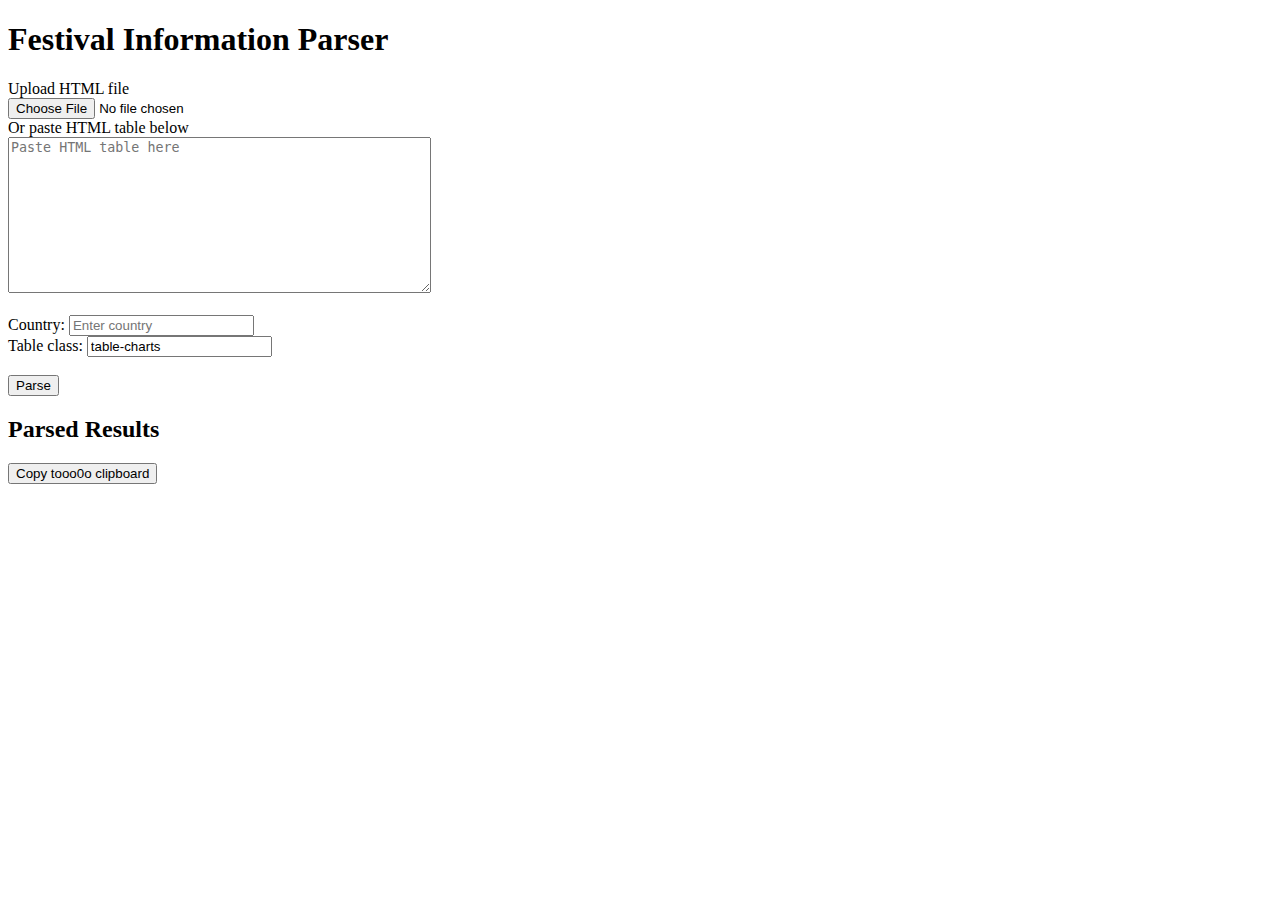
<file: festivals.html>
<!DOCTYPE html>
<html>
<head>
  <title>Festival Parser</title>
</head>
<body>
  <h1>Festival Information Parser</h1>

  <form id="uploadForm">
    <label for="file">Upload HTML file</label><br>
    <input id="fileUpload" name="fileUpload" type="file" /><br>
    <label for="file">Or paste HTML table below</label><br>
    <textarea id="manualTable" rows="10" cols="50" placeholder="Paste HTML table here"></textarea><br><br>
    
    <label for="tableClass">Country:</label>
    <input id="country" name="country" type="text" placeholder="Enter country"><br>
    <label for="tableClass">Table class:</label>
    <input id="tableClass" name="tableClass" type="text" placeholder="Enter table class" value="table-charts"><br><br>
    
    <button type="submit">Parse</button>
  </form>

  <h2>Parsed Results</h2>
  <button id="copyButton" onclick="copyResult()">Copy tooo0o clipboard</button>
  <pre><code id="result"></code></pre>

  <script>
    document.getElementById('uploadForm').addEventListener('submit', function(event) {
      event.preventDefault();
    
      const fileInput = document.getElementById('fileUpload');
      const file = fileInput.files[0];
    
      // Get the value of the manualTable textarea
      const manualTable = document.getElementById('manualTable').value.trim();
    
      // Check if the manualTable textarea has content
      if (manualTable) {
        festivalParser(manualTable); // Parse directly from the textarea content
        return; // Exit the function to prevent further processing
      }
    
      const reader = new FileReader();
      reader.onload = function(event) {
        const fileContent = event.target.result;
        festivalParser(fileContent); // Parse the file content
      };
    
      if (!file) {
        alert('Please either paste in a table or upload a file.');
        return;
      }
      reader.readAsText(file); // Read the uploaded file
    });
    
    
    function festivalParser(htmlContent) {
      const festivalParser = new DOMParser();
      const doc = festivalParser.parseFromString(htmlContent, 'text/html');
      const tableClass = document.getElementById('tableClass').value.trim();
      const table = doc.querySelectorAll('table.' + tableClass);
    
      if (!table || table.length === 0) {
        displayResult(`No tables found with class \"${tableClass}\" in the HTML file submitted.`);
        return;
      }
    
      const manualTable = document.getElementById('manualTable').value.trim();
    
      const tableCleaned = document.createElement('table');
      if (manualTable) {
        tableCleaned.innerHTML = manualTable;
      } else {
        tableCleaned.innerHTML = Array.from(table)[1].innerHTML;
      }
    
      const rows = tableCleaned.querySelectorAll('tr');
    
      let results = "";
      let inputCountry = document.getElementById('country').value.trim();
    
      rows.forEach(row => {
        const tdElements = row.querySelectorAll('td');
        let festivalName = "";
        let festivalLocation = "";
        let festivalSize = "";
        let festivalGenre = "";
        let festivalAnalytics = "";
    
        tdElements.forEach((td, index) => {
          switch (index) {
            case 0: // First child <td>
              // Nothing for rank number td
              break;
            case 1: // Second child <td>
              const articleElement = td.querySelector('article');
              if (articleElement) {
                festivalName = articleElement.querySelector('a h3').textContent.trim();
                festivalLocation = articleElement.querySelector('a.location').textContent.trim().replace(`, ${inputCountry}`,"");
                if (inputCountry) {
                  festivalLocation = articleElement.querySelector('a.location').textContent.trim().replace(`, ${inputCountry}`,"");
                } else {
                  festivalLocation = articleElement.querySelector('a.location').textContent.trim();
                }
                festivalAnalytics = articleElement.querySelector('a:first-child').getAttribute('href');
              }
              break;
            case 2: // Third child <td>
              // Nothing for country td
              break;
            case 3: // Fourth child <td>
              festivalGenre = td.querySelector('.genres').textContent.trim();
              break;
            case 4: // Fifth child <td>
              festivalSize = td.querySelector('.value').textContent.trim();
              break;
            case 5: // Sixth child <td>
              // Nothing for performance rank
              break;
            case 6: // Seventh child <td>
              // Nothing for lineup rank
              break;
            case 7: // Eighth child <td>
              // Nothing for network rank
              break;
            default:
              break;
          }
        });
    
        festivalAnalytics = `https://app.viberate.com${festivalAnalytics}`
    
        // Concatenate variables into a string for the current row
        const rowData = `${festivalName};;${festivalLocation};${festivalSize};${festivalGenre};;;${festivalAnalytics}\n`;
        results += rowData;
      });
    
      // Displaying formatted results
      displayResult(results);
    
      // Check if the button already exists before creating and appending a new one
      // if (!document.getElementById('copyButton')) {
      //   // Add a button to copy results to clipboard
      //   //const copyButton = document.createElement('button');
      //   //copyButton.id = 'copyButton';
      //   //copyButton.textContent = 'Copy to Clipboard';
      //   copyButton.addEventListener('click', function() {
      //     copyToClipboard(results);
      //   });
        
      //   // Insert the copy button before the result element
      //   const resultElement = document.getElementById('result');
      //   resultElement.parentNode.insertBefore(copyButton, resultElement);
      // }
    }
    
    function displayResult(result) {
      const resultElement = document.getElementById('result');
      resultElement.textContent = result;
    }
    
    function copyResult() {
      // Get the text field
      var copyText = document.getElementById('result');

      // Select the text field
      //copyText.select();
      //copyText.setSelectionRange(0, 99999); // For mobile devices

      // Copy the text inside the text field
      //navigator.clipboard.writeText(copyText.value);
      navigator.clipboard.writeText("hellow");

      // Alert the copied text
      console.log("copied")
      alert("Copied the text: " + copyText.value);
    }

    // function copyToClipboard(text) {
    //   const textarea = document.createElement('textarea');
    //   textarea.value = text;
    //   document.body.appendChild(textarea);
    //   textarea.select();
    //   document.execCommand('copy');
    //   document.body.removeChild(textarea);
    // }

    // document.getElementById('copyButton').addEventListener('click', function() {
    //   console.log("click")
    //   copyToClipboard(results);
    // });
  </script>
</body>
</html>
</file>
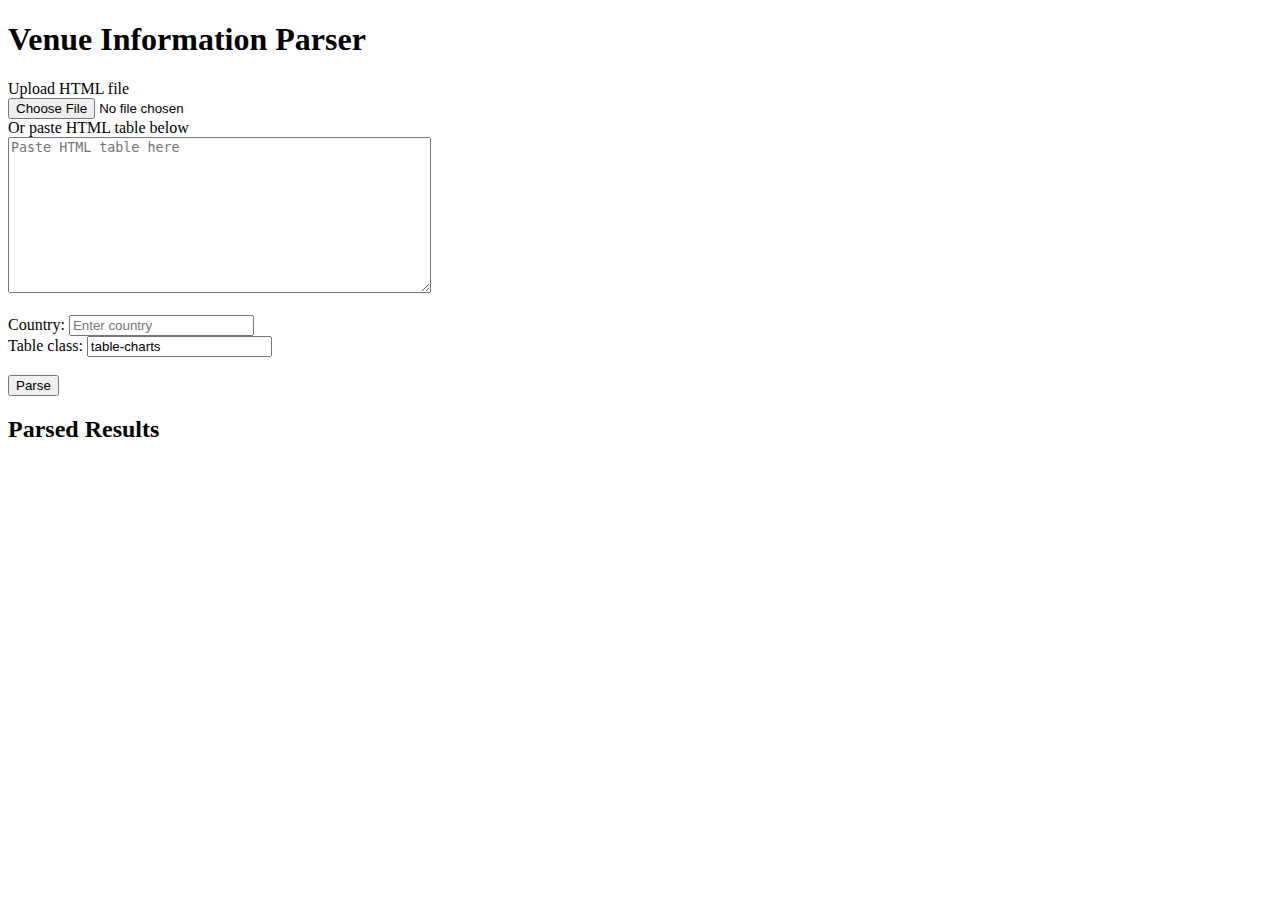
<file: venues.html>
<!DOCTYPE html>
<html>
<head>
  <title>Venue Parser</title>
</head>
<body>
  <h1>Venue Information Parser</h1>

  <form id="uploadForm">
    <label for="file">Upload HTML file</label><br>
    <input id="fileUpload" name="fileUpload" type="file" /><br>
    <label for="file">Or paste HTML table below</label><br>
    <textarea id="manualTable" rows="10" cols="50" placeholder="Paste HTML table here"></textarea><br><br>
    
    <label for="tableClass">Country:</label>
    <input id="country" name="country" type="text" placeholder="Enter country"><br>
    <label for="tableClass">Table class:</label>
    <input id="tableClass" name="tableClass" type="text" placeholder="Enter table class" value="table-charts"><br><br>
    
    <button type="submit">Parse</button>
  </form>

  <script>
    document.getElementById('uploadForm').addEventListener('submit', function(event) {
      event.preventDefault();
    
      const fileInput = document.getElementById('fileUpload');
      const file = fileInput.files[0];
    
      // Get the value of the manualTable textarea
      const manualTable = document.getElementById('manualTable').value.trim();
    
      // Check if the manualTable textarea has content
      if (manualTable) {
        venueParser(manualTable); // Parse directly from the textarea content
        return; // Exit the function to prevent further processing
      }
    
      const reader = new FileReader();
      reader.onload = function(event) {
        const fileContent = event.target.result;
        venueParser(fileContent); // Parse the file content
      };
    
      if (!file) {
        alert('Please either paste in a table or upload a file.');
        return;
      }
      reader.readAsText(file); // Read the uploaded file
    });
    
    
    function venueParser(htmlContent) {
      const venueParser = new DOMParser();
      const doc = venueParser.parseFromString(htmlContent, 'text/html');
      const tableClass = document.getElementById('tableClass').value.trim();
      const table = doc.querySelectorAll('table.' + tableClass);
    
      if (!table || table.length === 0) {
        displayResult(`No tables found with class \"${tableClass}\" in the HTML file submitted.`);
        return;
      }
    
      const manualTable = document.getElementById('manualTable').value.trim();
    
      const tableCleaned = document.createElement('table');
      if (manualTable) {
        tableCleaned.innerHTML = manualTable;
      } else {
        tableCleaned.innerHTML = Array.from(table)[1].innerHTML;
      }
    
      const rows = tableCleaned.querySelectorAll('tr');
    
      let results = "";
      let inputCountry = document.getElementById('country').value.trim();
    
      rows.forEach(row => {
        const tdElements = row.querySelectorAll('td');
        let venueName = "";
        let venueLocation = "";
        let venueType = "";
        let venueCapacity = "";
        let venueGenre = "";
        let venueAnalytics = "";
    
        tdElements.forEach((td, index) => {
          switch (index) {
            case 0: // First child <td>
              const articleElement = td.querySelector('article');
              if (articleElement) {
                venueName = articleElement.querySelector('a h3').textContent.trim();
                venueLocation = articleElement.querySelector('a.location').textContent.trim().replace(`, ${inputCountry}`,"");
                if (inputCountry) {
                  venueLocation = articleElement.querySelector('a.location').textContent.trim().replace(`, ${inputCountry}`,"");
                } else {
                  venueLocation = articleElement.querySelector('a.location').textContent.trim();
                }
                venueAnalytics = articleElement.querySelector('a:first-child').getAttribute('href');
              }
              break;
            case 1: // Second child <td>
              // Nothing for country td
              break;
            case 2: // Third child <td>
              venueGenre = td.querySelector('.genres').textContent.trim();
              break;
            case 3: // Fourth child <td>
              venueType = td.querySelector('.value').textContent.trim();
              break;
            case 4: // Fifth child <td>
              venueCapacity = td.querySelector('.value').textContent.trim();
              break;
            default:
              break;
          }
        });
    
        venueAnalytics = `https://app.viberate.com${venueAnalytics}`
    
        // Concatenate variables into a string for the current row
        const rowData = `${venueName};${venueType};${venueCapacity};${venueLocation};${venueGenre};;;${venueAnalytics}\n`;
        results += rowData;
      });
    
      // Displaying formatted results
      displayResult(results);
    
      // Check if the button already exists before creating and appending a new one
      if (!document.getElementById('copyButton')) {
        // Add a button to copy results to clipboard
        const copyButton = document.createElement('button');
        copyButton.id = 'copyButton';
        copyButton.textContent = 'Copy to Clipboard';
        copyButton.addEventListener('click', function() {
          copyToClipboard(results);
        });
        
        // Insert the copy button before the result element
        const resultElement = document.getElementById('result');
        resultElement.parentNode.insertBefore(copyButton, resultElement);
      }
    }
    
    function displayResult(result) {
      const resultElement = document.getElementById('result');
      resultElement.textContent = result;
    }
    
    function copyToClipboard(text) {
      const textarea = document.createElement('textarea');
      textarea.value = text;
      document.body.appendChild(textarea);
      textarea.select();
      document.execCommand('copy');
      document.body.removeChild(textarea);
    }
  </script>

  <h2>Parsed Results</h2>
  <pre id="result"></pre>
</body>
</html>
</file>
